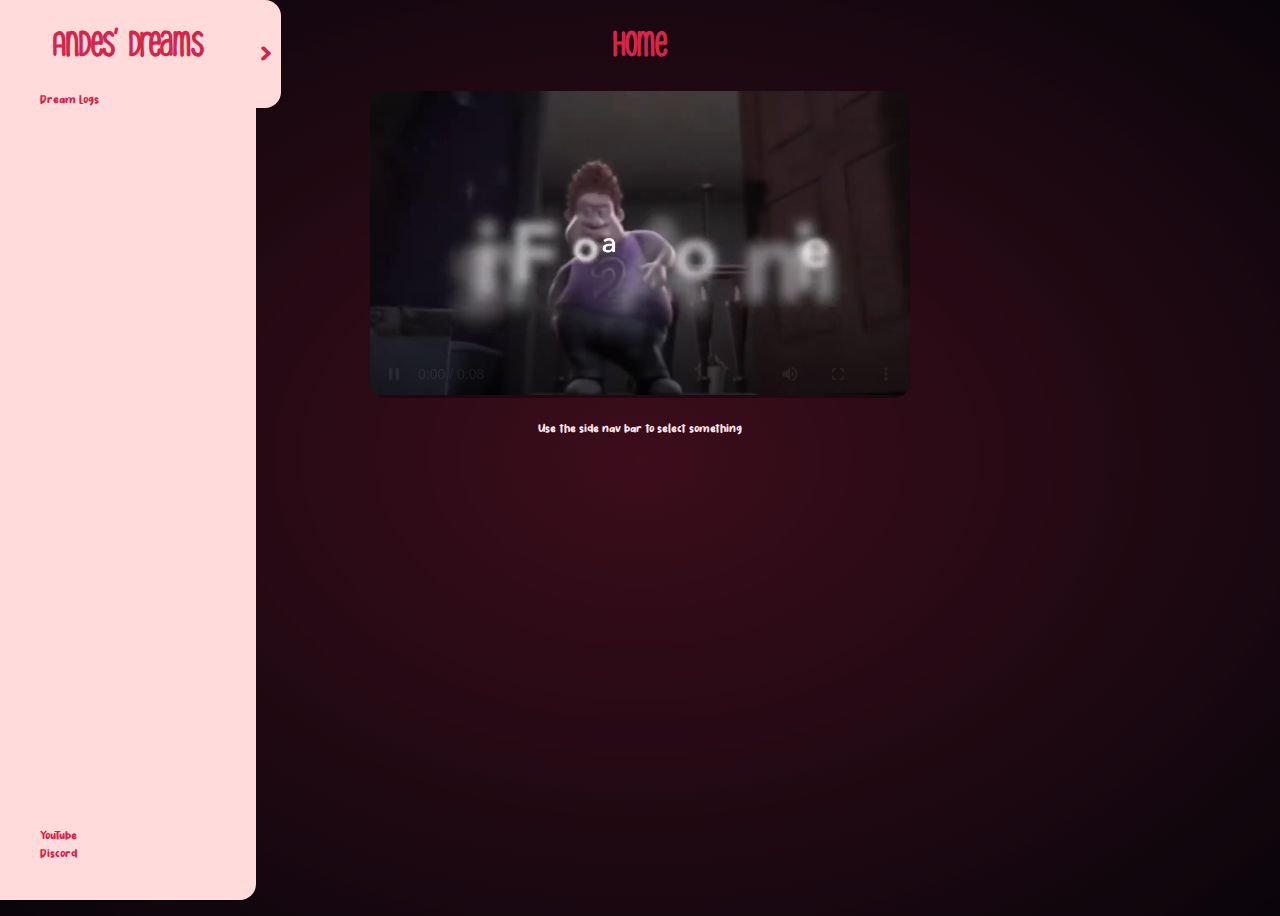
<file: index.html>
<!DOCTYPE html>
<html lang="en">
    <head>
        <link rel="stylesheet" href="./style/main.css">
        <script src="https://ajax.googleapis.com/ajax/libs/jquery/3.6.4/jquery.min.js"></script>
        <title>Andes' Dreams</title>
    </head>
    <body>
        <div id="dream-wrapper"></div>

        <div id="navbar">
            <div id="arrow">
                <h1>></h1>
            </div>
            <div id="home-button-wrapper">
                <h1 id="home-button">Andes' Dreams</h1>
            </div>

            <ul>
                <div id="dream-logs-wrapper">
                    <li id="dream-logs-hover-check">Dream Logs</li>
                    <div id="dream-logs-main" class="hidden">
                        <ul>
                            <li id="dream-summer">Summer 2023</li>
                            <div id="dream-summer-list">
                                <ul>
                                    <li id="test">EXAMPLE</li>
                                    <li id="test2">Test</li>
                                    <li id="test">EXAMPLE</li>
                                    <li id="test">EXAMPLE</li>
                                </ul>
                            </div>
                            <li id="dream-winter">Winter 2022</li>
                            <div id="dream-summer-list">
                                <ul>
                                    <li>EXAMPLE</li>
                                    <li>EXAMPLE</li>
                                    <li>EXAMPLE</li>
                                    <li>EXAMPLE</li>
                                </ul>
                            </div>
                        </ul>
                    </div>
                </div>
                <div id="navbar-bottom">
                    <ul>
                        <li id="youtube-link">YouTube</li>
                        <li id="discord-link">Discord</li>
                    </ul>
                </div>
            </ul>
        </div>

        <script>
            const dreamWrapper = document.querySelector("#dream-wrapper");
            
            let dreamLogsHoverCheck = document.getElementById("dream-logs-hover-check");
            let dreamLogsMain = document.getElementById("dream-logs-main");
            let dreamSummer = document.getElementById("dream-summer");
            let dreamWiner = document.getElementById("dream-winter");
            let li = document.getElementsByTagName("li");
            let homeButton = document.getElementById("home-button");
            let youtubeElem = document.getElementById("youtube-link");

            window.onload = function() {
                $(document).ready(function(){
                    $('#dream-wrapper').load(`./pages/home.html`);
                });
            }   
            const liPressed = e => {
                $(document).ready(function(){
                    $('#dream-wrapper').load(`./pages/dream-logs/${e.target.id}.html`);
                });
            }
            for (let listItem of li) {
                listItem.addEventListener("click", liPressed);
            }

            dreamLogsHoverCheck.addEventListener("mouseover", function() {
                dreamLogsMain.classList.remove("hidden");
            });
            dreamLogsMain.addEventListener("mouseleave", function() {
                dreamLogsMain.classList.add("hidden");
            });

            homeButton.addEventListener("click", function() {
                $(document).ready(function(){
                    $('#dream-wrapper').load(`./pages/home.html`);
                });
            });
            youtubeElem.addEventListener("click", function() {
                window.open("https://www.youtube.com/@andesarcher7559");
            });
        </script>
    </body>
</html>
</file>
<file: style/main.css>
/* Font */

@font-face {
    font-family: Ubuntu;
    src: url(../fonts/Lasting\ Sketch.ttf);
 }
 @font-face {
    font-family: Title;
    src: url(../fonts/Dreamy\ Land\ Medium.ttf);
 }
@keyframes fade-in {
    0% {
        opacity: 0;
    }
    100% {
        opacity: 1;
    }
}
@keyframes fade-out {
    0% {
        opacity: 1;
    }
    100% {
        opacity: 0;
    }
}
:root{
    --text: #ffffff;
    --background: rgb(7, 8, 8);
    --primary-button: rgb(67, 70, 69);
    --secondary-button: rgb(15, 16, 15);
    --accent: rgb(62, 48, 126);
}

body{
    background-color: #16070f;
    background-image: radial-gradient(hsla(347, 70%, 49%, 0.2), #0a050b);
    overflow: visible;
    font-family: 'Ubuntu', sans-serif;
    color: #fae5ea;
    width:100vw;
    height:100vh;
}
h1{
    color:#d4254b;
    font-family: 'Title', sans-serif;
}
#navbar {
    position:absolute;

    top:0;
    left:-20%;
    background-color:#ffdbdb;
    border-radius: 0px 0rem 1rem 0px;
    height: 100%;
    color:#d4254b;
    width: 20%;
    transition-duration: 1s;
}
#navbar:hover {
    left:0;
    transition-duration: .5s;
}
#arrow {
    position: absolute;
left:98%;
padding: 10px;
overflow: visible;
border-radius: 0px 1rem 1rem 0px;
background-color:#ffdbdb;
}
#navbar h1{
    text-align: center;
}
#navbar ul{
    list-style-type: none;
    height:30%
}
#dream-logs-hover-check:hover #dream-logs-main{
    opacity: 1;
    transition: opacity 1s ease-in-out;
}
#dream-logs-hover-check #dream-logs-main{
    opacity: 0;
    transition: opacity .5s ease-in-out;
}

#navbar-bottom{
    position: absolute;
    bottom:0;
    left:0;
    margin-bottom:40px;
    color:#d4254b;
}
#dream-logs-wrapper{
    position:relative;
    height:20px;
    width: 200px;
}
#dream-logs-main{
    position:absolute;
    bottom:1;
    right:0;
    width:100%;
}
#dream-logs-hover-check{
    z-index: 1;
}

#dream-logs-main li{
    cursor: pointer;
}

.hidden{
    display: none;
}

#dream-wrapper{
    position:absolute;
    top:0;
    right:0;
    width:100%;
    height:100%;
    display: flex;

    justify-content: flex-start;
    overflow-wrap: normal;
    flex-direction: column;
    text-align: center;
}

#dream-title{
    width:100%;
    text-align: center;
}

#dream-log-content{
    width:100%;
    text-align: center;
}
#home-button-wrapper{
    cursor: pointer;
    user-select: none;
    color:#d4254b;
}

#navbar-bottom li{
    cursor: pointer;
}

audio::-webkit-media-controls-timeline,
video::-webkit-media-controls-timeline {
    display: none;
}

video {
    border-radius : 1rem;
    text-align: center;
}
</file>
